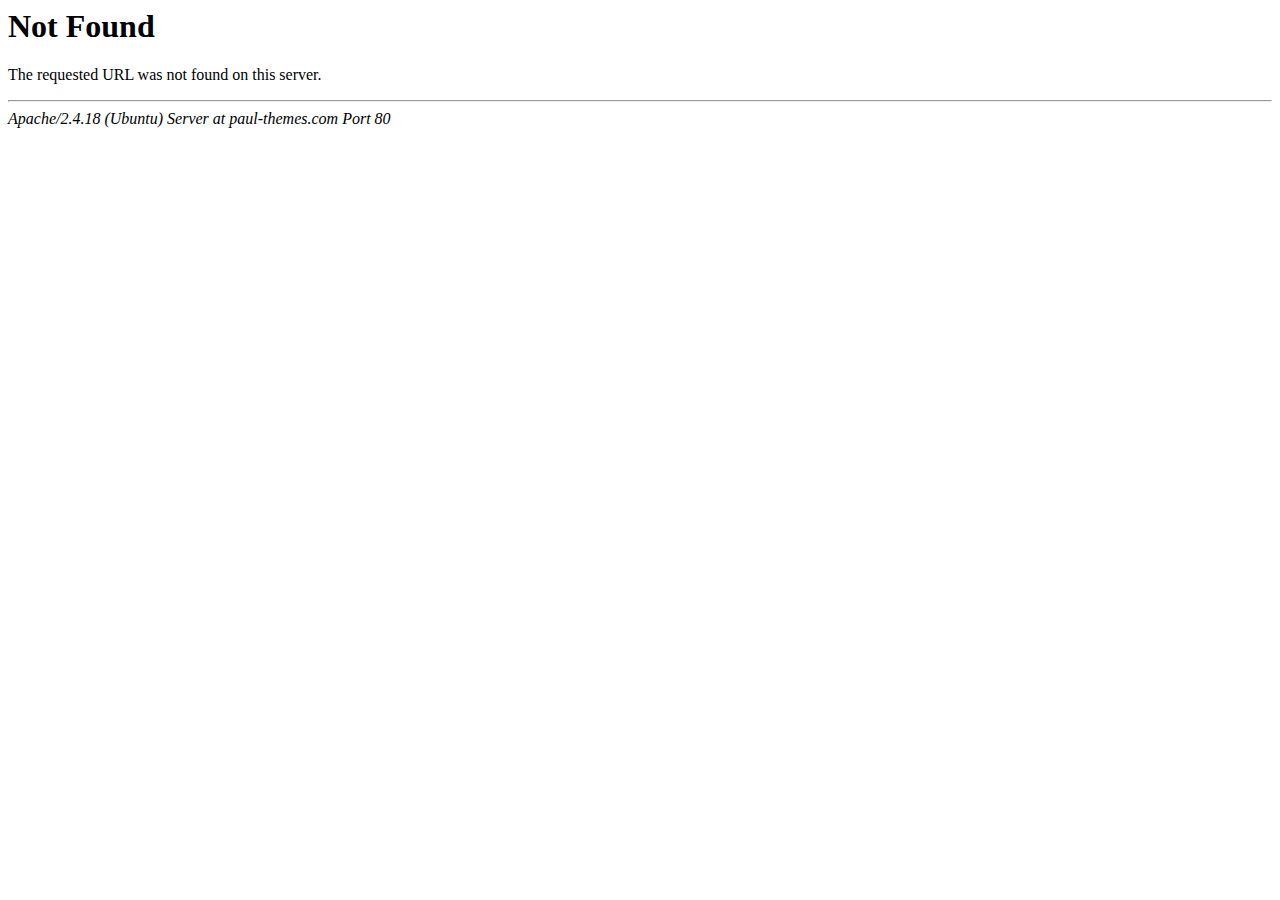
<file: js/jquery.min.html>
<!DOCTYPE HTML PUBLIC "-//IETF//DTD HTML 2.0//EN">
<html><head>
<title>404 Not Found</title>
</head><body>
<h1>Not Found</h1>
<p>The requested URL was not found on this server.</p>
<hr>
<address>Apache/2.4.18 (Ubuntu) Server at paul-themes.com Port 80</address>
</body></html>
</file>
